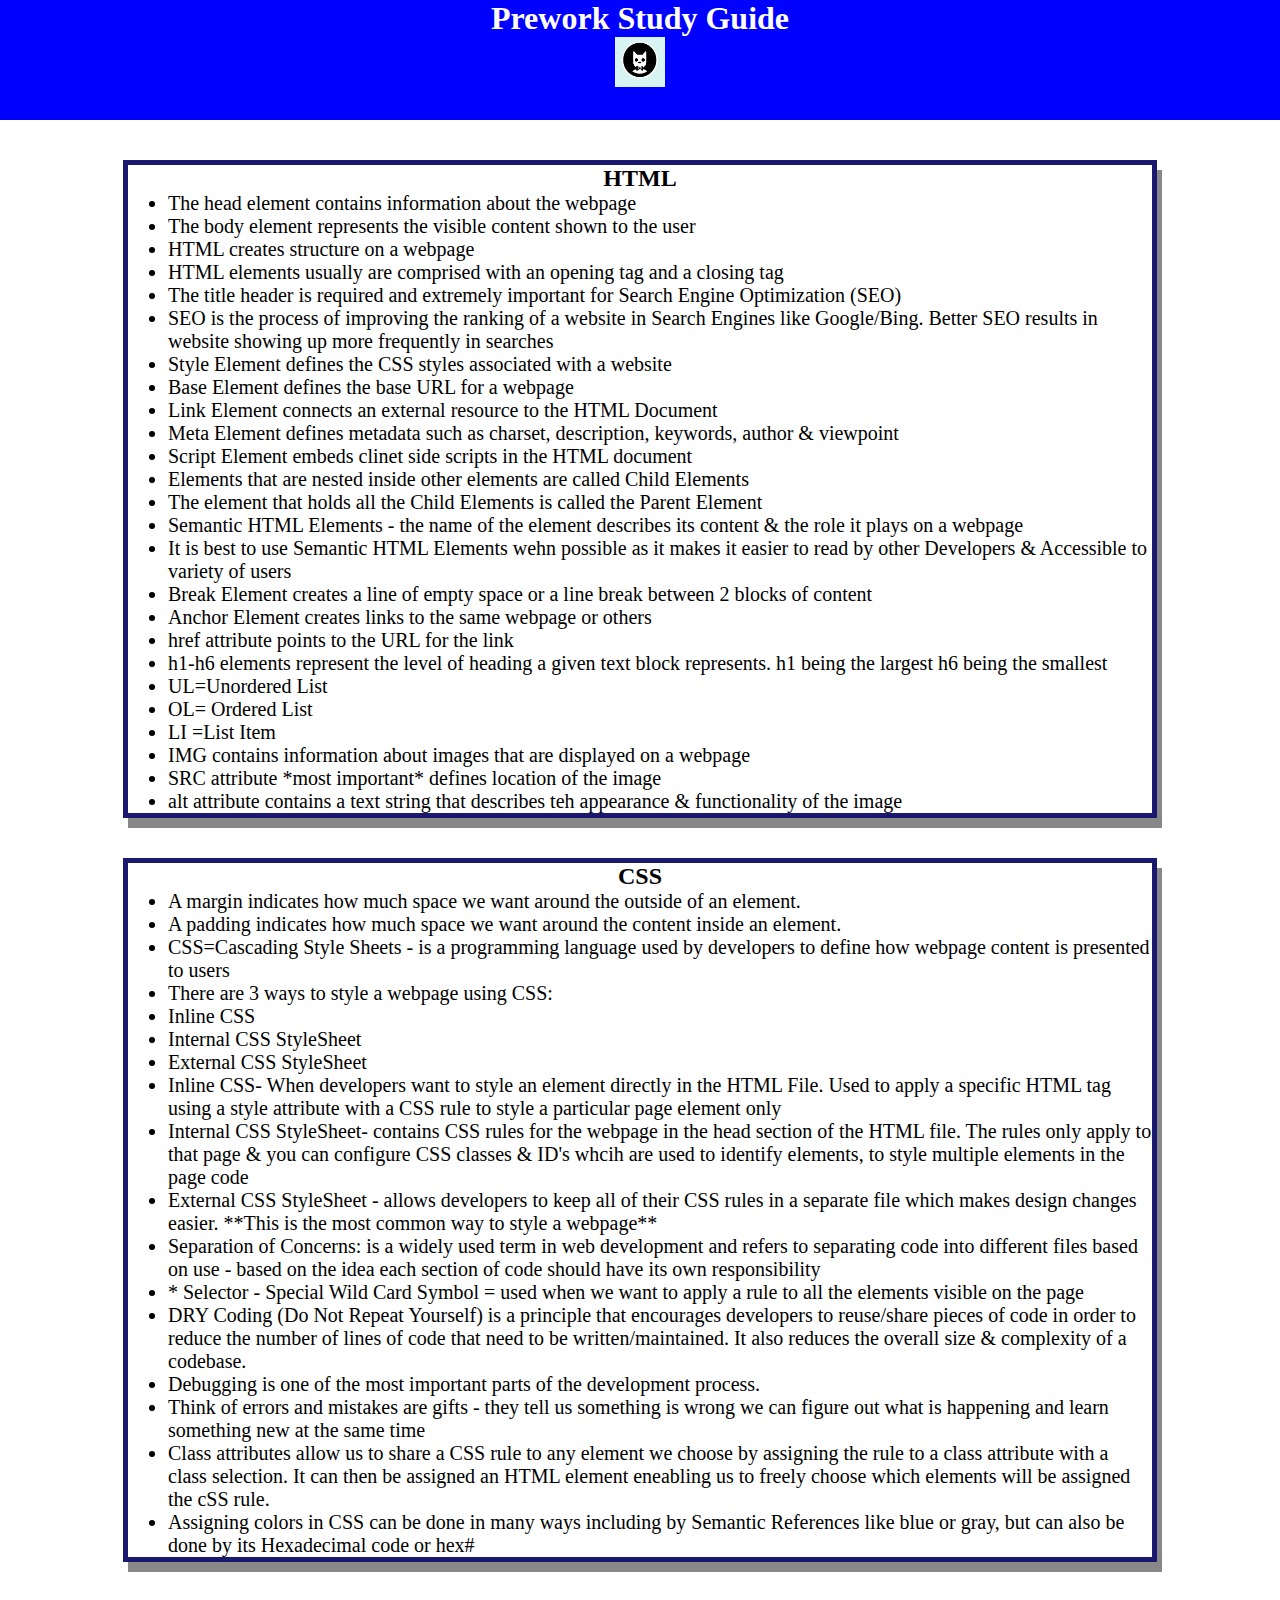
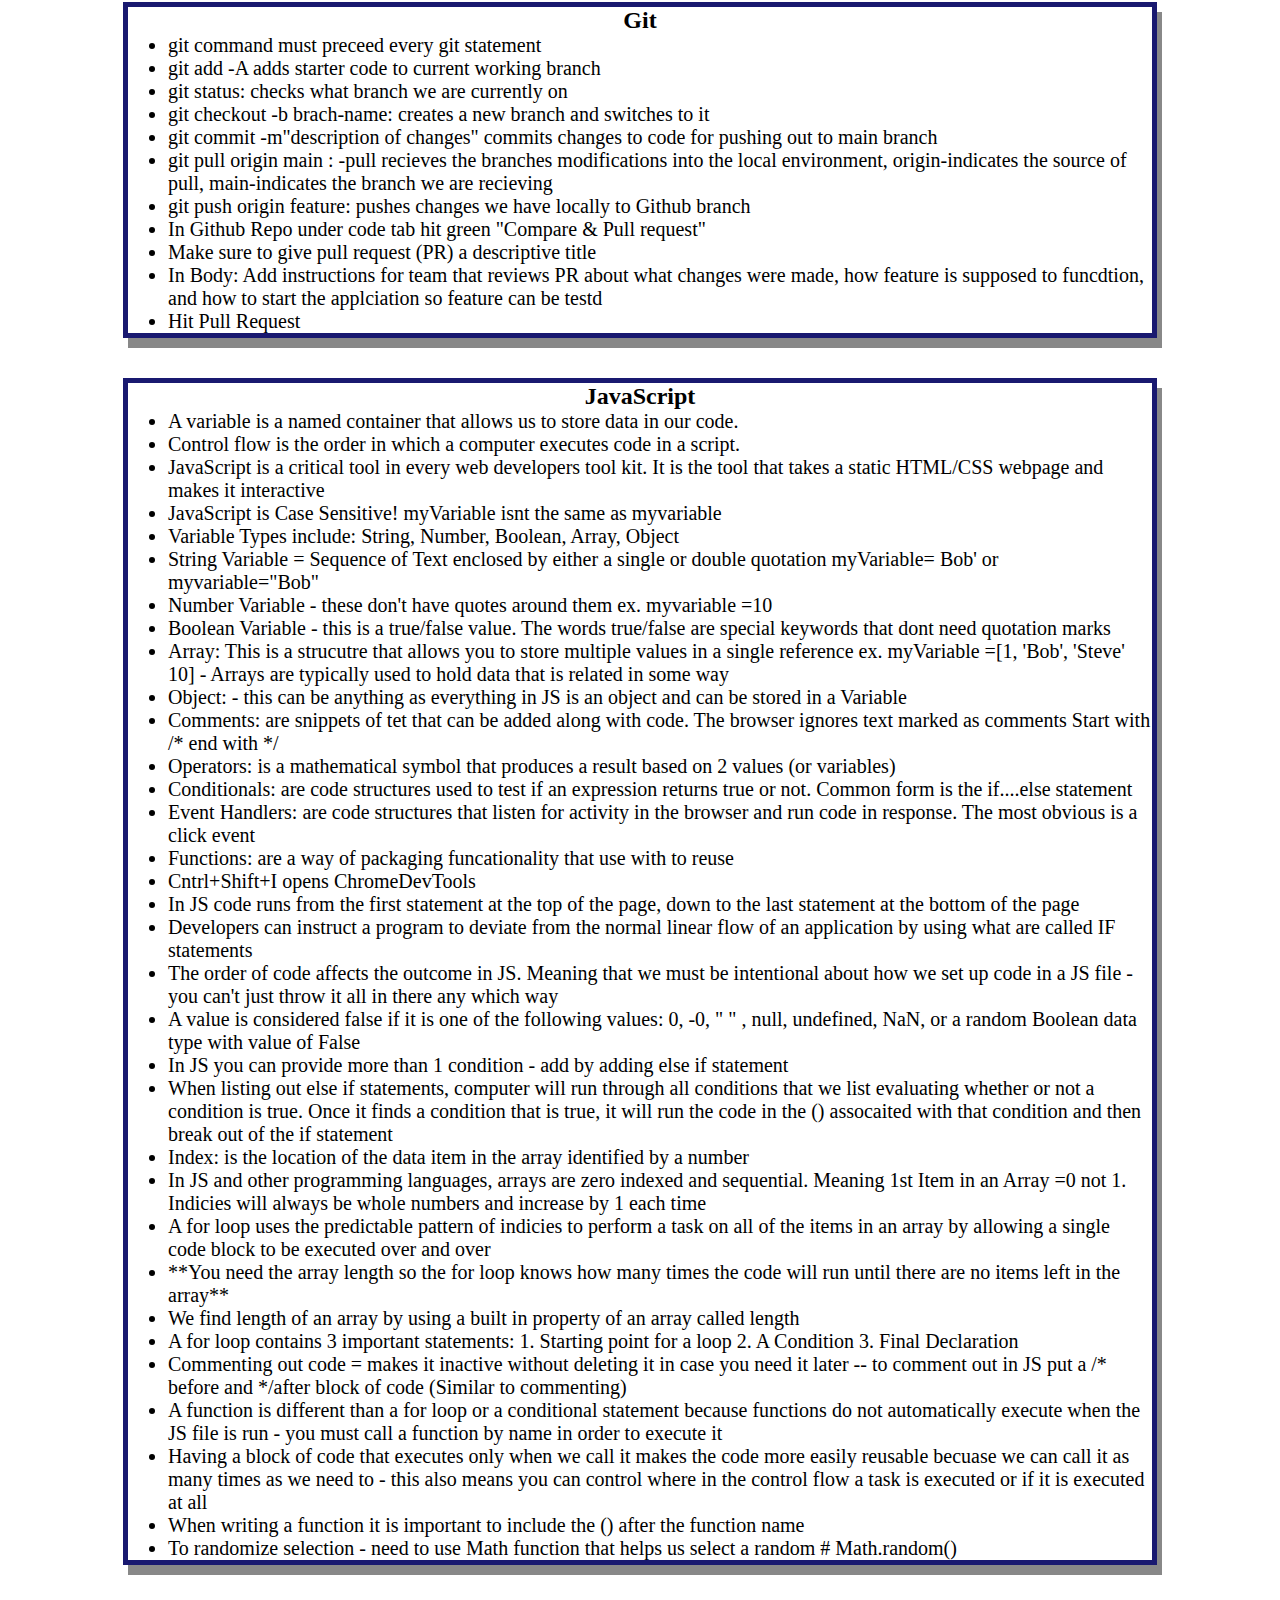
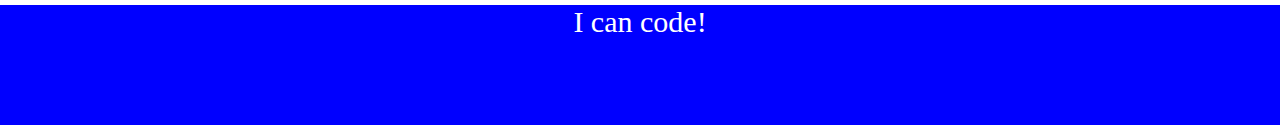
<file: index.html>
<!DOCTYPE html>
<html lang="en">
  <head>
    <meta charset="UTF-8" />
    <meta http-equiv="X-UA-Compatible" content="IE=edge" />
    <meta name="viewport" content="width=device-width, initial-scale=1.0" />
    <link rel="stylesheet" href="./assets/style.css">
    <title>Prework Study Guide</title>
  </head>
  <body>
    <header id="top">
      <h1>Prework Study Guide</h1>
      <img src="./assets/bowtie-cat.png" alt="Profile image of cat wearing a bow tie." />
    </header>
    <main>
      <section class="card" id=""html-section">
<h2>HTML</h2>
<ul>
    <li>The head element contains information about the webpage</li>
    <li>The body element represents the visible content shown to the user</li>
    <li>HTML creates structure on a webpage</li>
    <li>HTML elements usually are comprised with an opening tag and a closing tag</li>
    <li>The title header is required and extremely important for Search Engine Optimization (SEO)</li>
    <li>SEO is the process of improving the ranking of a website in Search Engines like Google/Bing. Better SEO results in website showing up more frequently in searches</li>
    <li>Style Element defines the CSS styles associated with a website</li>
    <li>Base Element defines the base URL for a webpage</li>
    <li>Link Element connects an external resource to the HTML Document</li>
    <li>Meta Element defines metadata such as charset, description, keywords, author & viewpoint</li>
    <li>Script Element embeds clinet side scripts in the HTML document</li>
    <li>Elements that are nested inside other elements are called Child Elements</li>
    <li>The element that holds all the Child Elements is called the Parent Element</li>
    <li>Semantic HTML Elements - the name of the element describes its content & the role it plays on a webpage</li>
    <li>It is best to use Semantic HTML Elements wehn possible as it makes it easier to read by other Developers & Accessible to variety of users</li>
    <li>Break Element creates a line of empty space or a line break between 2 blocks of content</li>
    <li>Anchor Element creates links to the same webpage or others</li>
    <li>href attribute points to the URL for the link</li>
    <li>h1-h6 elements represent the level of heading a given text block represents. h1 being the largest h6 being the smallest</li>
    <li>UL=Unordered List </li>
    <li>OL= Ordered List</li>
    <li>LI =List Item</li>
    <li>IMG contains information about images that are displayed on a webpage</li>
    <li>SRC attribute *most important* defines location of the image</li>
    <li>alt attribute contains a text string that describes teh appearance & functionality of the image</li>
  </ul>
  </section>

        <section class="card" id=""css-section">
    <h2>CSS</h2>
    <ul>
      <li>A margin indicates how much space we want around the outside of an element.</li>
      <li>A padding indicates how much space we want around the content inside an element.</li>
      <li>CSS=Cascading Style Sheets - is a programming language used by developers to define how webpage content is presented to users</li>
      <li>There are 3 ways to style a webpage using CSS: </li>
      <li>Inline CSS</li>
      <li>Internal CSS StyleSheet</li>
      <li>External CSS StyleSheet</li>
      <li>Inline CSS- When developers want to style an element directly in the HTML File. Used to apply a specific HTML tag using a style attribute with a CSS rule to style a particular page element only</li>
      <li>Internal CSS StyleSheet-  contains CSS rules for the webpage in the head section of the HTML file. The rules only apply to that page & you can configure CSS classes & ID's whcih are used to identify elements, to style multiple elements in the page code</li>
      <li>External CSS StyleSheet - allows developers to keep all of their CSS rules in a separate file which makes design changes easier. **This is the most common way to style a webpage**</li>
      <li>Separation of Concerns: is a widely used term in web development and refers to separating code into different files based on use - based on the idea each section of code should have its own responsibility</li>
      <li> * Selector - Special Wild Card Symbol = used when we want to apply a rule to all the elements visible on the page</li>
      <li>DRY Coding (Do Not Repeat Yourself) is a principle that encourages developers to reuse/share pieces of code in order to reduce the number of lines of code that need to be written/maintained. It also reduces the overall size & complexity of a codebase.</li>
      <li>Debugging is one of the most important parts of the development process.</li>
      <li>Think of errors and mistakes are gifts - they tell us something is wrong we can figure out what is happening and learn something new at the same time</li>
      <li>Class attributes allow us to share a CSS rule to any element we choose by assigning the rule to a class attribute with a class selection. It can then be assigned an HTML element eneabling us to freely choose which elements will be assigned the cSS rule.</li>
      <li>Assigning colors in CSS can be done in many ways including by Semantic References like blue or gray, but can also be done by its Hexadecimal code or hex#</li>
    </ul>
  </section>

        <section class="card" id="git-section">
    <h2>Git</h2>
    <ul>
        <li>git command must preceed every git statement</li>
        <li>git add -A adds starter code to current working branch</li>
        <li>git status: checks what branch we are currently on</li>
        <li>git checkout -b brach-name: creates a new branch and switches to it</li>
        <li>git commit -m"description of changes" commits changes to code for pushing out to main branch</li>
        <li>git pull origin main : -pull recieves the branches modifications into the local environment, origin-indicates the source of pull, main-indicates the branch we are recieving </li>
        <li>git push origin feature: pushes changes we have locally to Github branch</li>
        <li>In Github Repo under code tab hit green "Compare & Pull request"</li>
        <li>Make sure to give pull request (PR) a descriptive title</li>
        <li>In Body: Add instructions for team that reviews PR about what changes were made, how feature is supposed to funcdtion, and how to start the applciation so feature can be testd</li>
        <li>Hit Pull Request</li>
    </ul>
  </section>

        <section class="card" id="javascript section">
    <h2>JavaScript</h2>
    <ul>
      <li>A variable is a named container that allows us to store data in our code.</li>
      <li>Control flow is the order in which a computer executes code in a script.</li>
      <li>JavaScript is a critical tool in every web developers tool kit. It is the tool that takes a static HTML/CSS webpage and makes it interactive</li>
      <li>JavaScript is Case Sensitive! myVariable isnt the same as myvariable</li>
      <li>Variable Types include: String, Number, Boolean, Array, Object</li>
      <li>String Variable = Sequence of Text enclosed by either a single or double quotation myVariable=
        Bob' or myvariable="Bob"</li>
      <li>Number Variable - these don't have quotes around them ex. myvariable =10</li>
      <li>Boolean Variable - this is a true/false value. The words true/false are special keywords that dont need quotation marks</li>  
      <li>Array: This is a strucutre that allows you to store multiple values in a single reference ex. myVariable =[1, 'Bob', 'Steve' 10] - Arrays are typically used to hold data that is related in some way</li>
      <li>Object: - this can be anything as everything in JS is an object and can be stored in a Variable</li>
      <li>Comments: are snippets of tet that can be added along with code. The browser ignores text marked as comments Start with /* end with */</li>
      <li>Operators: is a mathematical symbol that produces a result based on 2 values (or variables)</li>
      <li>Conditionals: are code structures used to test if an expression returns true or not. Common form is the if....else statement</li>
      <li>Event Handlers: are code structures that listen for activity in the browser and run code in response. The most obvious is a click event</li>
      <li>Functions: are a way of packaging funcationality that use with to reuse</li>
      <li>Cntrl+Shift+I opens ChromeDevTools</li>
      <li>In JS code runs from the first statement at the top of the page, down to the last statement at the bottom of the page</li>
      <li>Developers can instruct a program to deviate from the normal linear flow of an application by using what are called IF statements</li>
      <li>The order of code affects the outcome in JS. Meaning that we must be intentional about how we set up code in a JS file - you can't just throw it all in there any which way</li>
      <li>A value is considered false if it is one of the following values: 0, -0, " " , null, undefined, NaN, or a random Boolean data type with value of False</li>
      <li>In JS you can provide more than 1 condition - add by adding else if statement</li>
      <li>When listing out else if statements, computer will run through all conditions that we list evaluating whether or not a condition is true. Once it finds a condition that is true, it will run the code in the () assocaited with that condition and then break out of the if statement</li>
      <li>Index: is the location of the data item in the array identified by a number</li>
      <li>In JS and other programming languages, arrays are zero indexed and sequential. Meaning 1st Item in an Array =0 not 1. Indicies will always be whole numbers and increase by 1 each time</li>
      <li>A for loop uses the predictable pattern of indicies to perform a task on all of the items in an array by allowing a single code block to be executed over and over</li>
      <li>**You need the array length so the for loop knows how many times the code will run until there are no items left in the array**</li>
      <li>We find length of an array by using a built in property of an array called  length  </li>  
      <li>A for loop contains 3 important statements: 1. Starting point for a loop 2. A Condition 3. Final Declaration</li>
      <li>Commenting out code = makes it inactive without deleting it in case you need it later -- to comment out in JS put a /* before and */after block of code (Similar to commenting)</li>
      <li>A function is different than a for loop or a conditional statement because functions do not automatically execute when the JS file is run - you must call a function by name in order to execute it</li>
      <li>Having a block of code that executes only when we call it makes the code more easily reusable becuase we can call it as many times as we need to - this also means you can control where in the control flow a task is executed or if it is executed at all</li>
      <li>When writing a function it is important to include the () after the function name</li>
      <li>To randomize selection - need to use Math function that helps us select a random #    Math.random()</li>
    </ul>

        </section>
      </section>
    </main>

    <footer>
      <p>I can code!</p>
    </footer>
    <script src="./assets/script.js"></script>
  </body>
</html>
</file>
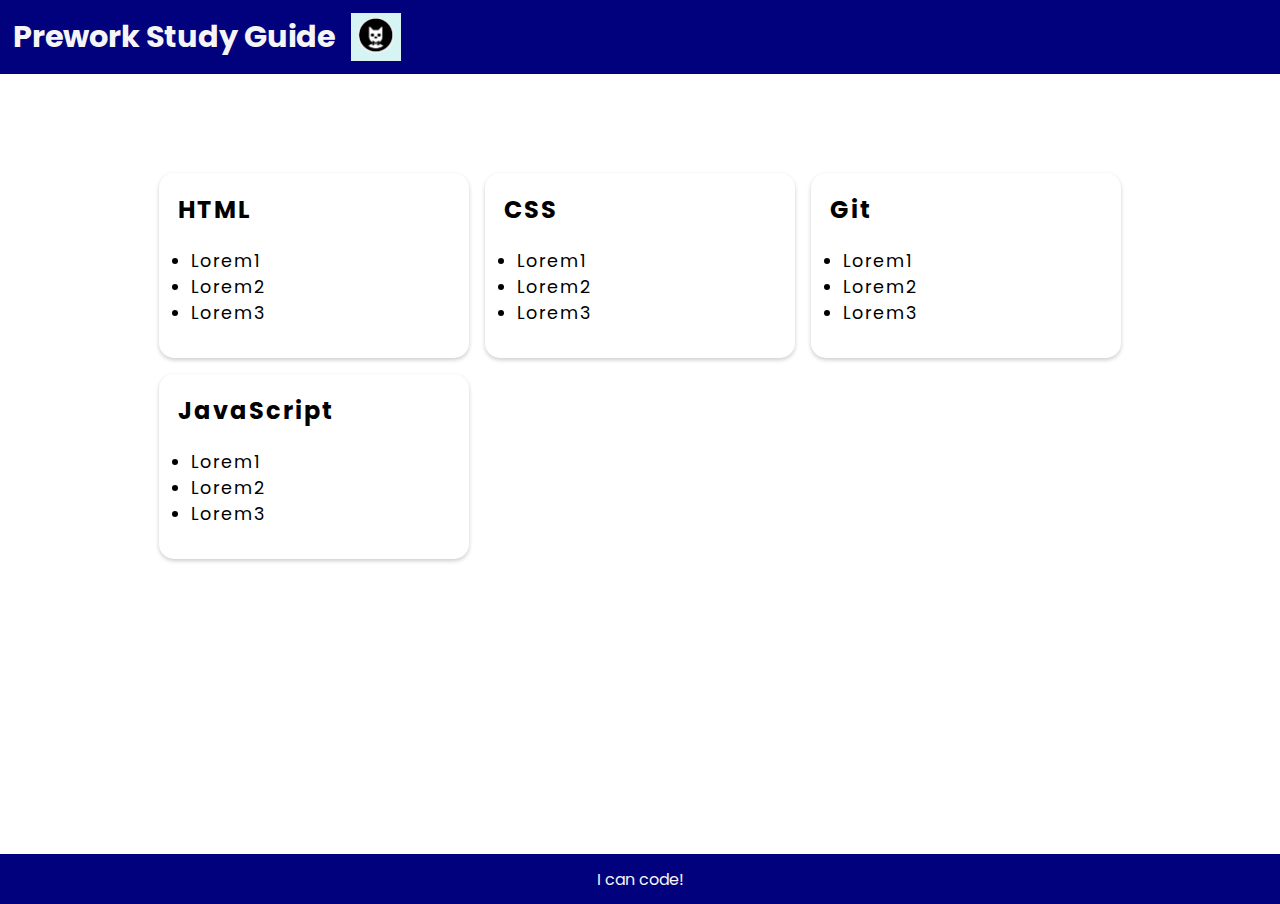
<file: prework-study-guide/index.html>
<!DOCTYPE html>
<html lang="en">
  <head>
    <meta charset="UTF-8" />
    <meta http-equiv="X-UA-Compatible" content="IE=edge" />
    <meta name="viewport" content="width=device-width, initial-scale=1.0" />
    <link rel="stylesheet" href="assets/css/styles.css">
    <title>Prework Study Guide</title>
  </head>
  <body>
    <header id="header">
      <div class="logo">
        <h1 class="nowrap">Prework Study Guide</h1>
        <img 
          src="./assets/images/bowtie-cat.png" 
          alt="Profile image of cat wearing a bow tie." 
          width="50" 
        />
      </div>
    </header>
    <main>
      <!-- section containing the titled boxes and their notes -->
      <section class="main__box__container">
        <!-- html -->
        <div class="box">
          <h3>HTML</h3>
          <ul>
            <li>Lorem1</li>
            <li>Lorem2</li>
            <li>Lorem3</li>
          </ul>
        </div>

        <!-- css -->
        <div class="box">
          <h3>CSS</h3>
          <ul>
            <li>Lorem1</li>
            <li>Lorem2</li>
            <li>Lorem3</li>
          </ul>
        </div>

        <!-- git -->
        <div class="box">
          <h3>Git</h3>
          <ul>
            <li>Lorem1</li>
            <li>Lorem2</li>
            <li>Lorem3</li>
          </ul>
        </div>

        <!-- javascript -->
        <div class="box">
          <h3>JavaScript</h3>
          <ul>
            <li>Lorem1</li>
            <li>Lorem2</li>
            <li>Lorem3</li>
          </ul>
        </div>
      </section>
    </main>

    <footer>
      <p>I can code!</p>
    </footer>
  </body>
</html>
</file>
<file: assets/style.css>
* {
    margin: 0;
    padding: 0;
}
header,
footer {
    width: 100%;
    height: 120px;
    background-color: blue;
    color: white;
}
h1,
h2 {
    text-align: center;
}
img {
    display: block;
    height: 50px;
    width: 50px;
    margin-left: auto;
    margin-right: auto;
}
ul {
    padding-left: 40px;
    font-size: 20px;
}
p {
    text-align: center;
    font-size: 30px;
}
.card {
    width: 80%;
    margin: 40px auto; 
    border: 5px solid #191970;
    box-shadow: 5px 10px #888888
}
</file>
<file: prework-study-guide/assets/css/styles.css>
/* import google font */
@import url('https://fonts.googleapis.com/css2?family=Poppins:wght@300;400;500;600;700&display=swap');

/* css reset */

* {
    margin: 0;
    padding: 0;
    box-sizing: border-box;
}

ul {
    list-style-type: none;
}

img {
    display: block;
}

/* utilities */
.nowrap {
    white-space: nowrap;
}

.center {
    text-align: center;
}


/* custom variables */

:root {
    /* color */
    --primaryColor: rgb(1, 1, 125);
    --foregroundColor: whitesmoke;

    /* box shadow */
    --boxShadow: 0 2px 4px rgba(0, 0, 0, 0.2);


    /* padding */
    --paddingSm: 0.5rem;
    --paddingMd: 0.8rem;
    --paddingLg: 1.2rem;
    --paddingXl: 1.6rem;


    /* margin */
    --marginSm: 0.5rem;
    --marginMd: 0.8rem;
    --marginLg: 1.2rem;
    --marginXl: 1.6rem;


    /* font */
    --fontSm: 0.7rem;
    --fontMd: 1.1rem;
    --fontLg: 1.5rem;
    --fontXl: 1.9rem;
}


/* website style */

html {
    font-family: "Poppins", sans-serif;
}

body {
    display: flex;
    flex-flow: column nowrap;
}


/* header styles */
header {
    padding: var(--paddingMd);
    background-color: var(--primaryColor);
    color: var(--foregroundColor);
    position: sticky;
    top: 0;
}

header .logo {
    display: flex;
    align-items: center;
    gap: 1rem;
}



header .logo h1 {
    font-size: var(--fontMd);
}

@media screen and (min-width: 768px) {
    header .logo h1 {
        font-size: var(--fontXl);
    }
}

/* main styles */

main {
    min-height: calc(100vh - 7.5em);
}

main .main__box__container {
    display: grid;
    gap: 1rem;
    margin-top: 5em;
    padding: var(--paddingLg);
}

/* media queries */
@media screen and (min-width: 768px) {
    main .main__box__container {
        display: grid;
        grid-template-columns: 1fr 1fr;
        max-width: 1000px;
        margin: 0 auto;
        margin-top: 5em;
    }
}

@media screen and (min-width: 1024px) {
    main .main__box__container {
        display: grid;
        grid-template-columns: 1fr 1fr 1fr;
    }
}

.box {
    display: flex;
    flex-direction: column;
    gap: 0.5rem;
    padding: var(--paddingLg);
    border-radius: 15px;
    box-shadow: var(--boxShadow);
    letter-spacing: 1.5;
}

.box h3 {
    letter-spacing: 2px;
    font-size: var(--fontLg);
}

.box ul {
    letter-spacing: 2px;
    font-size: var(--fontMd);
    list-style-type: disc;
    padding: var(--paddingMd);
}

.box h3 {
    letter-spacing: 2px;
    font-size: var(--fontLg);
}

.box h3 {
    letter-spacing: 2px;
    font-size: var(--fontLg);
}

.box h3 {
    letter-spacing: 2px;
    font-size: var(--fontLg);
}

.box h3 {
    letter-spacing: 2px;
    font-size: var(--fontLg);
}

.box h3 {
    letter-spacing: 2px;
    font-size: var(--fontLg);
}
/* footer styles */

footer {
    padding: var(--paddingMd);
    background-color: var(--primaryColor);
    color: var(--foregroundColor);
}

footer p {
    text-align: center;
}
</file>
